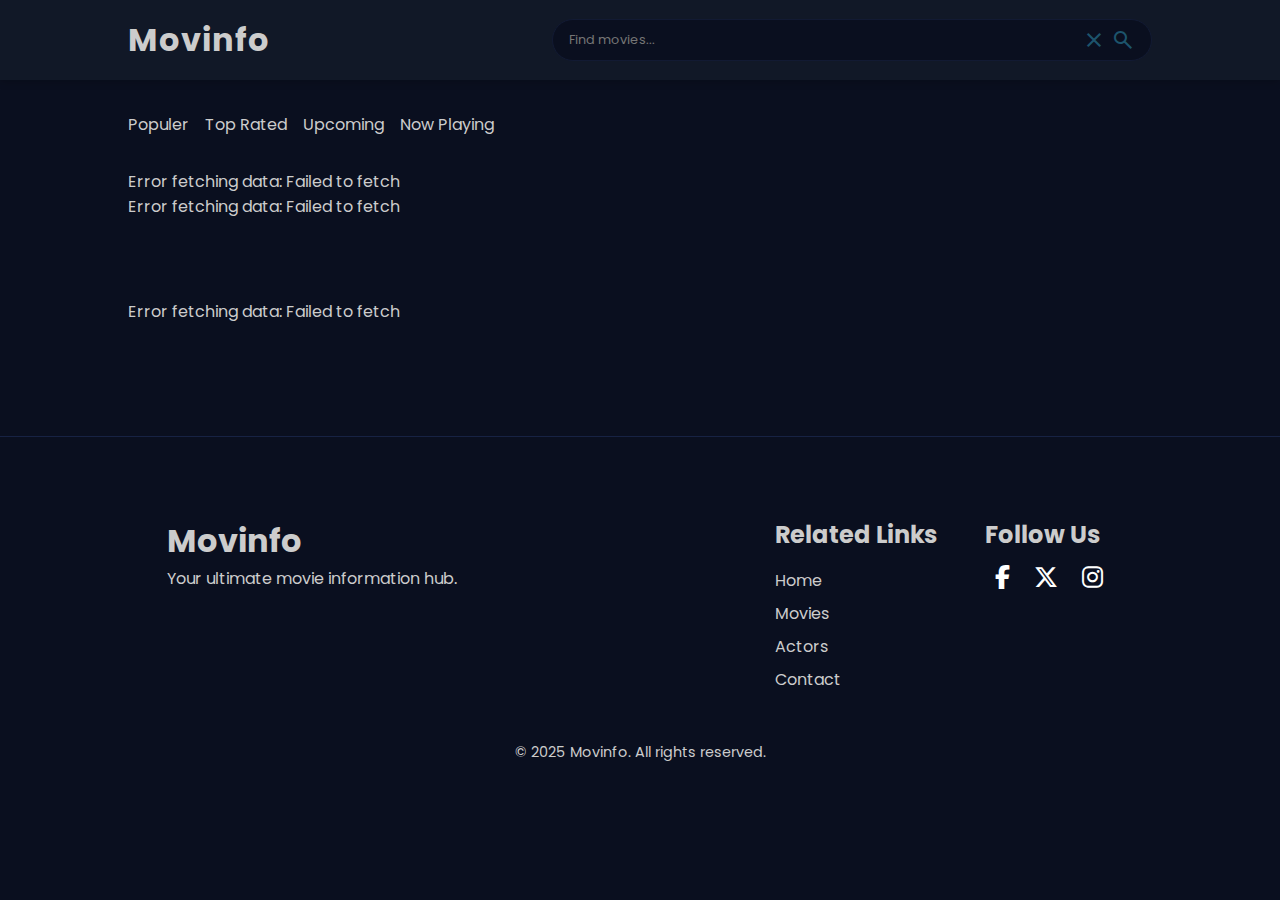
<file: index.html>
<!DOCTYPE html>
<html lang="en">

<head>
    <meta charset="UTF-8">
    <meta name="viewport" content="width=device-width, initial-scale=1.0">
    <title>Movinfo</title>
    <link rel="stylesheet" href="style.css">
    <link rel="stylesheet" href="https://cdnjs.cloudflare.com/ajax/libs/font-awesome/6.5.0/css/all.min.css">

    <!-- Fonts -->
    <link rel="preconnect" href="https://fonts.googleapis.com">
    <link rel="preconnect" href="https://fonts.gstatic.com" crossorigin>
    <link
        href="https://fonts.googleapis.com/css2?family=Alexandria:wght@100..900&family=Poppins:ital,wght@0,100;0,200;0,300;0,400;0,500;0,600;0,700;0,800;0,900;1,100;1,200;1,300;1,400;1,500;1,600;1,700;1,800;1,900&display=swap"
        rel="stylesheet">
    <link rel="stylesheet"
        href="https://fonts.googleapis.com/css2?family=Material+Symbols+Outlined:opsz,wght,FILL,GRAD@20..48,100..700,0..1,-50..200" />
    <style>
        h2 {
            font-size: 2rem;
            margin-bottom: 1rem;
        }

        section > div > p {
            margin-bottom: 1rem;
        }
    </style>
</head>

<body>
    <!-- NAVBAR -->
    <nav>
        <div class="logo">
            <a href="./">Movinfo</a>
        </div>

        <div class="search-box">
            <input type="text" id="searchInput" placeholder="Find movies..." onkeypress="handleEnter(event)">
            <button id="clearBtn" onclick="resetFilter()">
                <span class="material-symbols-outlined">
                    close
                </span>
            </button>
            <button onclick="searchMovie()">
                <span class="material-symbols-outlined">
                    search
                </span>
            </button>
        </div>

        <!-- <select class="filter-dropdown" id="filterSelect" onchange="applyFilter()">
            <option value="">Filter</option>
            <option value="popular">Populer</option>
            <option value="top_rated">Top Rated</option>
            <option value="upcoming">Upcoming</option>
            <option value="now_playing">Now Playing</option>
        </select> -->
    </nav>

    <!-- LOADING & HASIL -->
    <main>
        <section class="filter">
            <a class="filter-link" href="./?filter=popular" onclick="applyFilter('popular')">Populer</a>
            <a class="filter-link" href="./?filter=top_rated" onclick="applyFilter('top_rated')">Top Rated</a>
            <a class="filter-link" href="./?filter=upcoming" onclick="applyFilter('upcoming')">Upcoming</a>
            <a class="filter-link" href="./?filter=now_playing" onclick="applyFilter('now_playing')">Now Playing</a>
        </section>

        <section class="popular-movies">
            <div id="loading">Loading data...</div>
            <div id="result"></div>
        </section>

        <section class="trending-movies">
            <div id="loading-trending">Loading data...</div>
            <div id="result-trending"></div>
        </section>
    
        <section class="popular-people">
            <div id="loading-people">Loading data...</div>
            <div id="result-people"></div>
        </section>
    </main>

    <footer>
        <div class="footer-top">
            <div class="footer-left">
                <h1>Movinfo</h1>
                <p>Your ultimate movie information hub.</p>
            </div>
            <div class="footer-right">
                <div class="related-link">
                    <h3>Related Links</h3>
                    <a href="#">Home</a>
                    <a href="#">Movies</a>
                    <a href="#">Actors</a>
                    <a href="#">Contact</a>
                </div>
                <div class="footer-link">
                    <h3>Follow Us</h3>
                    <div class="social-icons">
                        <a href="#" aria-label="Facebook"><i class="fab fa-facebook-f"></i></a>
                        <a href="#" aria-label="Twitter"><i class="fab fa-x-twitter"></i></a>
                        <a href="#" aria-label="Instagram"><i class="fab fa-instagram"></i></a>
                    </div>
                </div>
            </div>
        </div>
        <div class="footer-bottom">
            <p>&copy; 2025 Movinfo. All rights reserved.</p>
        </div>
    </footer>

    <script src="script.js"></script>
    <script>
        document.addEventListener('DOMContentLoaded', function () {
            fetchAllMovie();
            fetchPopularPeople();
            fetchTrendingMovies();
            applyFilter();
        });
    </script>
</body>

</html>
</file>
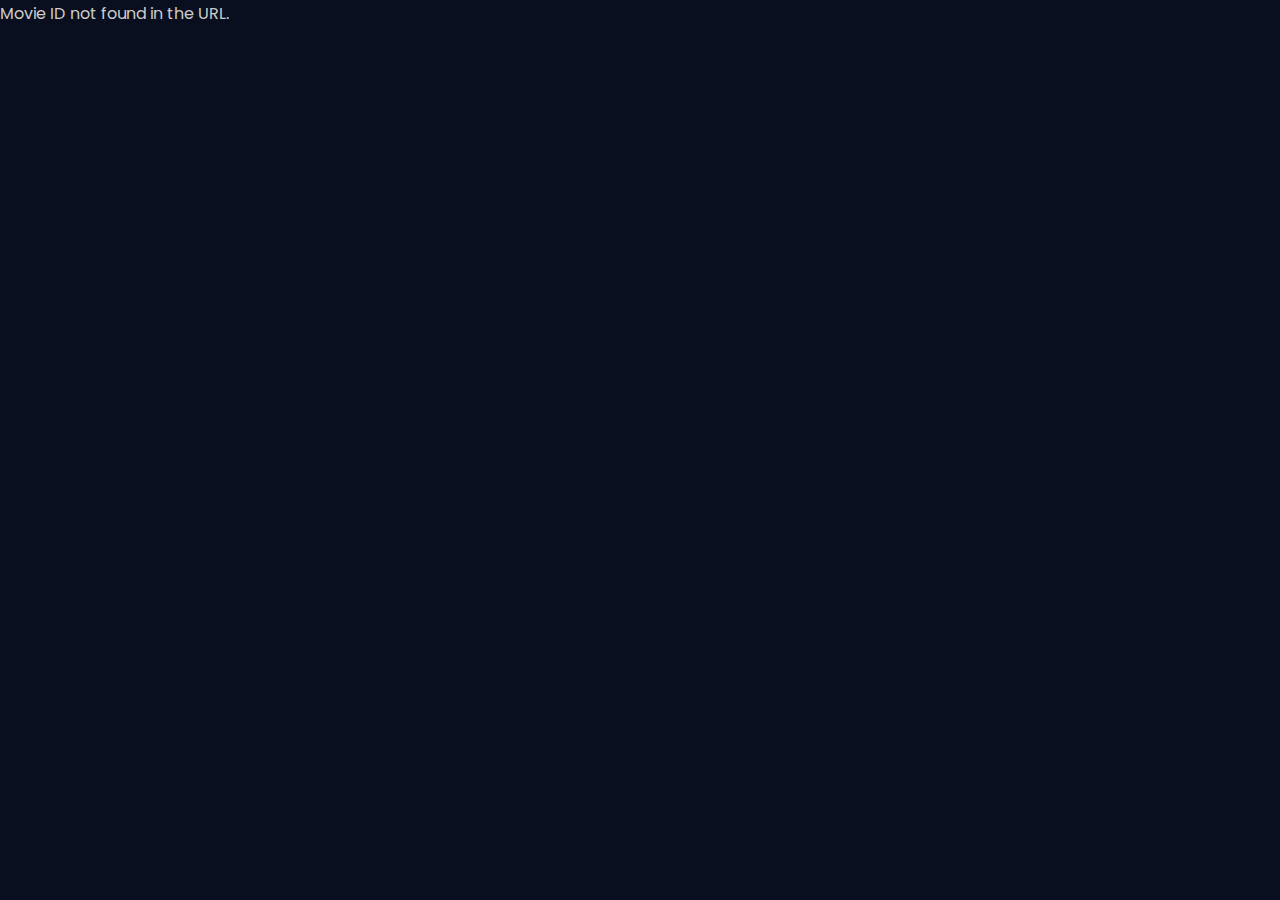
<file: movies/index.html>
<!DOCTYPE html>
<html lang="en">

<head>
    <meta charset="UTF-8">
    <meta name="viewport" content="width=device-width, initial-scale=1.0">
    <title>Detail Movies</title>
    <link rel="stylesheet" href="../style.css">
    <link rel="stylesheet" href="https://cdnjs.cloudflare.com/ajax/libs/font-awesome/6.5.0/css/all.min.css">

    <!-- Fonts -->
    <link rel="preconnect" href="https://fonts.googleapis.com">
    <link rel="preconnect" href="https://fonts.gstatic.com" crossorigin>
    <link
        href="https://fonts.googleapis.com/css2?family=Alexandria:wght@100..900&family=Poppins:ital,wght@0,100;0,200;0,300;0,400;0,500;0,600;0,700;0,800;0,900;1,100;1,200;1,300;1,400;1,500;1,600;1,700;1,800;1,900&display=swap"
        rel="stylesheet">
    <link rel="stylesheet"
        href="https://fonts.googleapis.com/css2?family=Material+Symbols+Outlined:opsz,wght,FILL,GRAD@20..48,100..700,0..1,-50..200" />

    <style>
        .movie-detail-container {
            display: flex;
            align-items: center;
            gap: 15px;
        }

        .movie-detail-container img {
            border-radius: 10px;
        }

        .movie-info h2 {
            font-size: 3rem;
        }

        .review {
            margin-top: 3rem;
        }

        .back-link {
            display: flex;
            align-items: center;
            margin: 1rem 0;
            text-decoration: none;
            color: #CCCCCC;
            gap: 0.5rem;
            width: fit-content;
        }

        .back-link:hover .text-link {
            text-decoration: underline;
        }

        #movie-review {
            display: flex;
            flex-direction: column;
            gap: 1rem;
        }

        .review-card {
            background: rgba(0, 0, 0, 0.55);
            padding: 25px;
            margin-bottom: 25px;
            border-radius: 14px;
            backdrop-filter: blur(4px);
            line-height: 1.7;
            width: fit-content;
        }

        .review-card h3 {
            font-size: 20px;
            margin-bottom: 8px;
            font-weight: 600;
        }

        .review-card p {
            max-width: 75ch;
            /* ideal reading width */
        }

        .read-more-btn {
            margin-top: 12px;
            padding: 7px 14px;
            border: none;
            border-radius: 8px;
            background: #f4f4f4;
            cursor: pointer;
            font-size: 14px;
            transition: .2s;
        }

        .read-more-btn:hover {
            opacity: .8;
        }


        @media (max-width: 768px) {
            main a {
                font-size: 0.9rem;
            }
        }
    </style>
</head>

<body>
    <!-- NAVBAR -->
    <nav>
        <div class="logo">
            <a href="../">Movinfo</a>
        </div>

        <div class="search-box">
            <input type="text" id="searchInput" placeholder="Find movies..." onkeypress="handleEnter(event)">
            <button id="clearBtn" onclick="resetFilter()">
                <span class="material-symbols-outlined">
                    close
                </span>
            </button>
            <button onclick="searchMovie('../')">
                <span class="material-symbols-outlined">
                    search
                </span>
            </button>
        </div>

        <!-- <select class="filter-dropdown" id="filterSelect" onchange="applyFilter()">
            <option value="">Filter</option>
            <option value="popular">Populer</option>
            <option value="top_rated">Top Rated</option>
            <option value="upcoming">Upcoming</option>
            <option value="now_playing">Now Playing</option>
        </select> -->
    </nav>

    <main>
        <a href="../" class="back-link">
            <span class="material-symbols-outlined">
                arrow_back
            </span>
            <span class="text-link">
                Back to Home
            </span>
        </a>
        <div id="result"></div>
        <section class="detail-movie">
            <h1>Detail Movies</h1>
            <div id="loading">Loading data...</div>
            <div id="movie-detail"></div>
        </section>
        <section class="review">
            <h1>Review</h1>
            <div id="loading-review"></div>
            <div id="movie-review"></div>
        </section>
    </main>

    <footer>
        <div class="footer-top">
            <div class="footer-left">
                <h1>Movinfo</h1>
                <p>Your ultimate movie information hub.</p>
            </div>
            <div class="footer-right">
                <div class="related-link">
                    <h3>Related Links</h3>
                    <a href="#">Home</a>
                    <a href="#">Movies</a>
                    <a href="#">Actors</a>
                    <a href="#">Contact</a>
                </div>
                <div class="footer-link">
                    <h3>Follow Us</h3>
                    <div class="social-icons">
                        <a href="#" aria-label="Facebook"><i class="fab fa-facebook-f"></i></a>
                        <a href="#" aria-label="Twitter"><i class="fab fa-x-twitter"></i></a>
                        <a href="#" aria-label="Instagram"><i class="fab fa-instagram"></i></a>
                    </div>
                </div>
            </div>
        </div>
        <div class="footer-bottom">
            <p>&copy; 2025 Movinfo. All rights reserved.</p>
        </div>
    </footer>

    <script src="../script.js"></script>
    <script>
        fetchMovieDetails();
        fetchMovieReviews();
    </script>
</body>

</html>
</file>
<file: style.css>
/* === Global === */
* {
    margin: 0;
    padding: 0;
    box-sizing: border-box;
    font-family: 'Poppins', sans-serif;
}

::-webkit-inner-spin-button,
::-webkit-outer-spin-button {
    appearance: none;
}

::-webkit-scrollbar {
    display: none;
}

p {
    line-height: 180%;
}

a {
    text-decoration: none;
    color: inherit;
}

html {
    scroll-behavior: smooth;
}

body {
    background-color: #0A0F1F;
    color: #CCCCCC;
    overflow-x: hidden;
}

main {
    padding: 2rem 8rem;
}

/* === Navbar === */
nav {
    background-color: #111827;
    display: flex;
    align-items: center;
    justify-content: space-between;
    padding: 1rem 8rem;
    box-shadow: 0 2px 8px rgba(0, 0, 0, 0.2);
    position: sticky;
    top: 0;
    z-index: 10;
}

/* === Logo === */
.logo {
    font-size: 2rem;
    font-weight: 700;
    color: #CCCCCC;
    letter-spacing: 1px;
}

/* === Search Bar === */
.search-box {
    display: flex;
    align-items: center;
    justify-content: center;
    background-color: #0A0F1F;
    border: 1px solid #121a33;
    border-radius: 50px;
    padding: 0.5rem 1rem;
    width: 600px;
    transition: all 0.3s ease;
}

.search-box input {
    flex: 1;
    border: none;
    outline: none;
    font-size: 0.8rem;
    background: transparent;
    color: #CCCCCC;
}


.search-box input:-webkit-autofill,
.search-box input:-webkit-autofill:hover,
.search-box input:-webkit-autofill:focus {
  -webkit-box-shadow: 0 0 0 1000px #0A0F1F inset !important;
  -webkit-text-fill-color: #fff !important;
  transition: background-color 9999s ease-in-out 0s;
}

.search-box button {
    background: none;
    border: none;
    cursor: pointer;
    color: #1D546C;
    font-size: 1.2rem;
    margin-left: 5px;
    transition: 0.2s;
}

.search-box button span {
    height: 100%;
    display: flex;
    align-items: center;
}

.search-box button:hover {
    color: #0C2B4E;
}

/* === Dropdown Filter === */
.filter-dropdown {
    background-color: #CCCCCC;
    color: #0C2B4E;
    border: 2px solid #1D546C;
    border-radius: 8px;
    padding: 0.4rem 0.8rem;
    cursor: pointer;
    transition: 0.3s;
}

.filter {
    display: flex;
    gap: 1rem;
    margin-bottom: 2rem;
}

.filter .filter-link:hover {
    text-decoration: underline;
}

/* .filter-dropdown:hover {
    background-color: #dadada;
    color: #0C2B4E;
} */

/* === Loading & Result === */
#loading {
    display: none;
    text-align: center;
    margin-top: 20px;
    font-weight: 500;
}

/* === Movie List (Horizontal Scroll) === */
.movie-list {
    display: flex;
    overflow-x: auto;
    gap: 1rem;
    scroll-behavior: smooth;
    padding-bottom: 1rem;
}

.movie-list::-webkit-scrollbar {
    height: 8px;
}

/* === Movie Card === */
.movie-card {
    background-color: #111827;
    color: #CCCCCC;
    border-radius: 10px;
    overflow: hidden;
    width: 15rem;
    flex: 0 0 auto;
    box-shadow: 0 0 10px rgba(0, 0, 0, 0.15);
    transition: transform 0.3s ease, box-shadow 0.3s ease;
}
/* 
.movie-card:hover {
    box-shadow: 0 8px 20px rgba(119, 119, 119, 0.2);
} */

.movie-card:hover img {
    transform: scale(1.05);
}

.movie-card div {
    width: 100%;
    height: 60%;
    overflow: hidden;
}

.movie-card img {
    width: 100%;
    height: 100%;
    object-fit: cover;
    transition: transform 0.5s ease;
}

.movie-info {
    padding: 1rem;
}

/* trending movies */
.trending-movies,
.popular-movies {
    position: relative;
}

/* === Scroll Buttons === */
.scroll-btn {
    position: absolute;
    top: 50%;
    /* transform: translateY(-50%); */
    background-color: rgba(26, 61, 100, 0.7);
    color: #CCCCCC;
    border: none;
    border-radius: 50%;
    width: 35px;
    height: 35px;
    cursor: pointer;
    font-size: 1.2rem;
    transition: 0.2s;
}

.scroll-btn span {
    height: 100%;
    display: flex;
    align-items: center;
    justify-content: center;
}

.scroll-btn:hover {
    background-color: rgba(26, 61, 100, 1);
}

.scroll-left {
    left: -3rem;
}

.scroll-right {
    right: -3rem;
}

/* People List */
.popular-people {
    padding-block: 5rem;
}

.people-list {
    display: flex;
    align-items: center;
    text-align: center;
    overflow-x: auto;
    gap: 1rem;
    scroll-behavior: smooth;
}

.people-list img {
    border-radius: 200px;
    width: 200px;
    height: 200px;
    object-fit: cover;
}

/* People List END */

/* Footer */
footer {
    border-top: 1px solid rgb(23, 34, 67);
    background-color: #0A0F1F;
    color: #CCCCCC;
    padding: 5rem 8rem 2rem 8rem;
}

footer h3 {
    font-size: 2rem;
    margin-bottom: 0.5rem;
}

footer .footer-top {
    display: flex;
    justify-content: space-around;
    margin-bottom: 3rem;
    gap: 15rem;
}

footer .footer-bottom {
    text-align: center;
    font-size: 0.9rem;
}

.footer-right {
    display: flex;
    gap: 3rem;
}

.footer-right h3 {
    font-size: 1.5rem;
}

.related-link {
    display: flex;
    flex-direction: column;
    gap: 0.5rem;
}

.social-icons a {
    color: #fff;
    margin: 0 10px;
    font-size: 24px;
    transition: 0.3s ease;
}

.social-icons a:hover {
    opacity: 0.7;
    transform: scale(1.15);
}

/* ============================
   RESPONSIVE DESIGN
   ============================ */
/* === Small Mobile (max 480px) === */
@media (max-width: 768px) {
    html {
        overflow-x: hidden;
    }

    nav {
        padding: 1rem 1rem;
        flex-direction: column;
        gap: 0.5rem;
    }

    .search-box {
        width: 100%;
    }

    main {
        padding: 2rem 1rem;
    }

    .logo {
        font-size: 1.4rem;
    }

    .search-box {
        padding: 0.4rem 0.8rem;
    }

    .movie-card {
        width: 10rem;
    }

    .movie-card img {
        height: 15rem;
    }

    .movie-info {
        padding: 0.7rem;
    }

    .movie-info h3 {
        font-size: 1rem;
    }

    .movie-info p {
        font-size: 0.8rem;
    }

    .movie-detail-container {
        flex-direction: column;
    }

    .movie-detail-container img {
        width: 100%;
        height: auto;
        margin-bottom: 1rem;
    }

    .movie-detail-container p {
        font-size: 0.9rem;
    }

    .scroll-btn {
        width: 30px;
        height: 30px;
        font-size: 1rem;
    }

    .scroll-left {
        top: 60%;
        left: 0.5rem;
    }

    .scroll-right {
        top: 60%;
        right: 0.5rem;
    }

    .people-list img {
        width: 120px;
        height: 120px;
    }

    .filter {
        font-size: small;
        align-items: center;
        gap: 0.8rem;
    }

    footer {
        padding: 3rem 1rem 2rem 1rem;
    }

    .footer-top {
        flex-direction: column;
        gap: 2rem !important;
        text-align: left;
    }

    footer h1 {
        font-size: 1.8rem;
    }

    footer h3 {
        font-size: 1.2rem;
    }

    .footer-right {
        flex-direction: column;
        gap: 1.5rem;
    }
}
</file>
